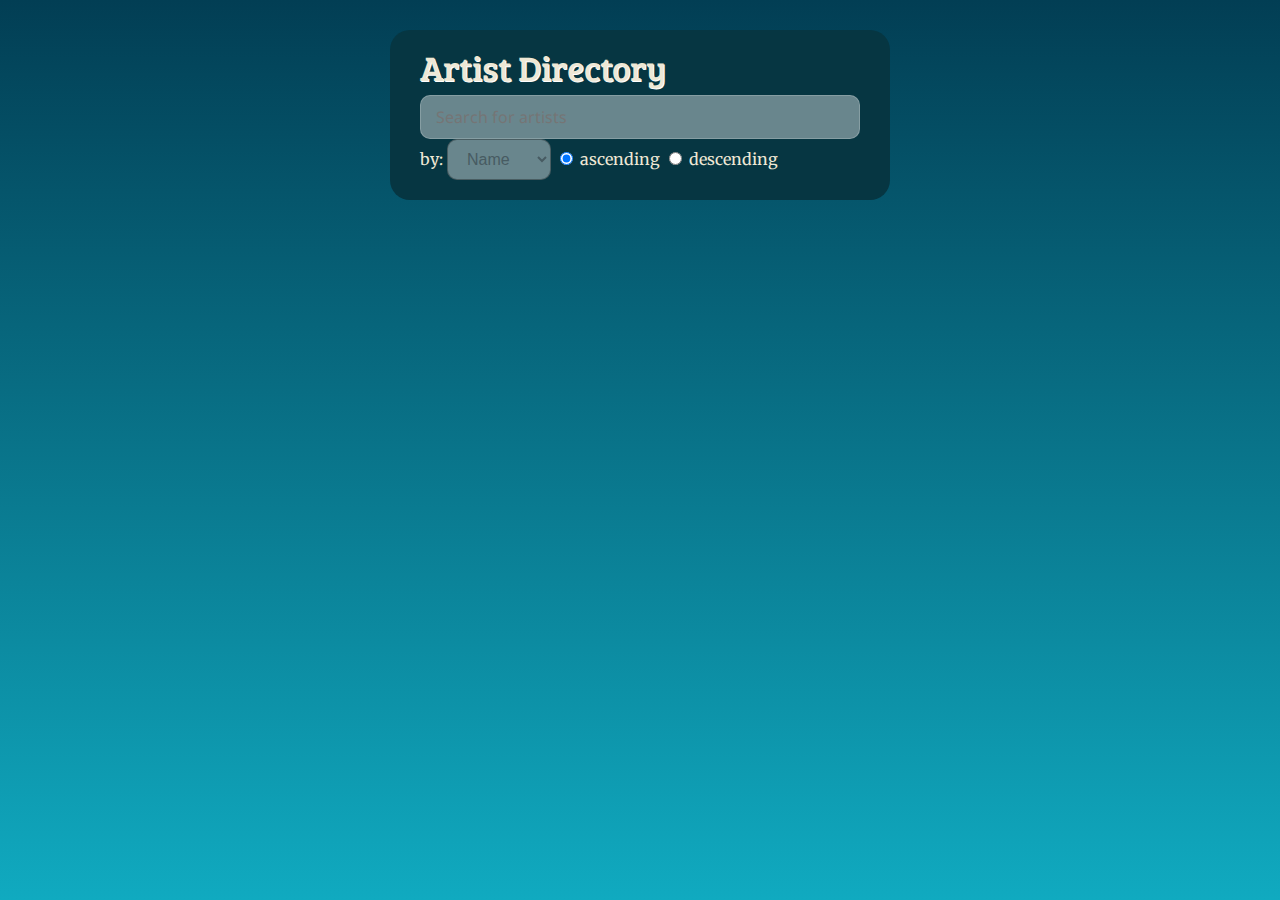
<file: index.html>
<!DOCTYPE html>
<html ng-app="myApp">
<head>
	<title>ngEmployees</title>
	<script type="text/javascript" src="lib/angular/angular.min.js"></script>
	<script type="text/javascript" src="lib/angular/angular-route.min.js"></script>
	<script type="text/javascript" src="lib/angular/angular-animate.min.js"></script>
	
	<script type="text/javascript" src="js/app.js"></script>
	<script type="text/javascript" src="js/controllers.js"></script>
	<link rel="stylesheet" type="text/css" href="css/style.css">
</head>
<body>

<div class="main" ng-view></div>
</body>
</html>
</file>
<file: css/style.css>
/* @override 
  http://planetoftheweb.com/_/css/styles.css */

@import url("http://fonts.googleapis.com/css?family=Bree+Serif|Merriweather:400,300,700,900|Droid+Sans:400,700");

/* Reset Styles */

html, body, div, span, applet, object, iframe,
h1, h2, h3, h4, h5, h6, p, blockquote, pre,
a, abbr, acronym, address, big, cite, code,
del, dfn, em, img, ins, kbd, q, s, samp,
small, strike, strong, sub, sup, tt, var,
b, u, i, center,
dl, dt, dd, ol, ul, li,
fieldset, form, label, legend,
table, caption, tbody, tfoot, thead, tr, th, td,
article, aside, canvas, details, embed,
figure, figcaption, footer, header, hgroup,
menu, nav, output, ruby, section, summary,
time, mark, audio, video {
  margin: 0;
  padding: 0;
  border: 0;
  font: inherit;
  font-size: 100%;
  vertical-align: baseline; }

html {
  line-height: 1; }

ol, ul {
  list-style: none; }

table {
  border-collapse: collapse;
  border-spacing: 0; }

caption, th, td {
  text-align: left;
  font-weight: normal;
  vertical-align: middle; }

q, blockquote {
  quotes: none; }

  q:before, q:after, blockquote:before, blockquote:after {
    content: "";
    content: none; }

a img {
  border: none; }

article, aside, details, figcaption, figure, footer, header, hgroup, menu, nav, section, summary {
  display: block; }

* {
  -webkit-box-sizing: border-box;
  -moz-box-sizing: border-box;
  box-sizing: border-box; }


/* Base Styles */

.cf:before,
.cf:after {
    content: " "; /* 1 */
    display: table; /* 2 */
}

.cf:after {
    clear: both;
}

html {
  background-color: #023E54; 
  background-image: url(images/fallback-gradient.png); 
  background-image: -webkit-gradient(linear, 0% 0%, 0% 100%, from(#023E54), to(#10AAC0));
  background-image: -webkit-linear-gradient(top, #023E54, #10AAC0); 
  background-image: -moz-linear-gradient(top, #023E54, #10AAC0);
  background-image: -o-linear-gradient(top, #023E54, #10AAC0);
  min-height: 100%;
  height: auto;
}

body  {
  font-family: Merriweather, serif;
  font-size: 1rem;
  line-height: 160%;
  *zoom: 1;
}


h1, h2, h3, h4, h5, h6 {
  font-family: 'Bree Serif', serif;
  font-weight: normal;
  color: #475b62;
  text-shadow: 1px 1px rgb(255,255,255, 1);
}

a {
  color: #145266;
  font-family: Bree Serif, serif;
}

h1{
  color: #145266;
  font-size: 2.2rem;
  line-height: 100%;
  margin-bottom: 10px;
}

h2{ 
  font-size: 1.5rem;
  line-height: 90%;
  color: #c61c6f;
}

h3{ 
  margin-top: 0;
  color: #bd3613;
  line-height: 110%;
  margin-bottom: 5px;
}

p {
  line-height: 1.3rem;
  color: #475B62;
  margin-bottom: 10px;
  font-family: 'Merriweather';
}

a.small {
  line-height: 100%;
  font-size: .9rem;
}


/* Search Styles */

.search {
  background: #063642;
  color: #EEE8D5;
  width: 90%;
  min-width: 320px;
  max-width: 500px;
  margin: 0 auto;
  margin-top: 30px;
  border-radius: 20px;
  padding: 20px 30px;
  z-index: 20;
}

.search h1 {
  color: #EEE8D5;
}

.btn {
    display: inline-block;
    padding: 6px 12px;
    margin-bottom: 0;
    font-size: 1rem;
    line-height: 140%;
    text-align: center;
    text-decoration: none;
    white-space: nowrap;
    vertical-align: middle;
    cursor: pointer;
    border: 1px solid transparent;
    border-radius: 4px;
    background: #C61C6F;
    color: #FCF4DC;
    -webkit-user-select: none;
       -moz-user-select: none;
        -ms-user-select: none;
         -o-user-select: none;
            user-select: none;
}

.btn .btn-left {
  float: left;
}

.btn .btn-right {
  float: right;
}

.btn:hover {
    background: #09576D;
}

.search label {
  display: none;
}

.search input {
  font-family: 'Droid Sans', sans-serif;
  width: 100%;
  padding: 10px 0 10px 15px;
  font-size: 1rem;
  color: #475B62;
  background: rgba(255,255,255,0.4);
  border: 1px solid rgba(255,255,255,0.2);
  border-radius: 10px;
  outline: 0;
}

.search .formgroup input {
  border: 1px solid rgba(0,0,0,0.3);
  display: inline;
  width: auto;
}

.search label.formgroup {
  display: inline;
  width: auto;
}

.search select {
  display: inline;
  padding: 10px 0 10px 15px;
  font-size: 1rem;
  color: #475B62;
  background: rgba(255,255,255,0.4);
  border: 1px solid rgba(0,0,0,0.3);
  border-radius: 10px;
  outline: 0;
}

/* Artist List Styles */

.artistlist {
  background: #EEE8D5;
  width: 50%;
  min-width: 290px;
  max-width:350px;
  margin: 0 auto;
  margin-bottom: 30px;
  border-radius: 0 0 20px 20px;
  opacity: .95;
  z-index: 10;
}

.artistlist ul {
  margin: 0;
  padding: 0;
  background: #FDF6E3;
}

.artistlist li {
  margin: 0;
  padding: 10px 10px 0 10px;
  border-bottom: 1px dotted black;
  opacity: 0.9;
  -webkit-transition: all 0.3s ease-out;
  -moz-transition: all 0.3s ease-out;
  -o-transition: all 0.3s ease-out;
  transition: all 0.3s ease-out;
}

.artistlist a {
  display: block;
  text-decoration: none;
}

.artistlist li:hover {
  background: #FDF6E3;
  opacity: 1;
  -webkit-transform: scale(1.2);
  -moz-transform: scale(1.2);
  -ms-transform: scale(1.2);
  transform: scale(1.2);
}

.artist img {
  display: block;
  float: left;
  width: 60px;
  -webkit-border-radius: 12px;
  border-radius: 12px;
  margin-right: 10px;
  margin-bottom: 10px;
}

.artist info {
  display: block;
  float: left;
  padding-left: 120px !important;
}

.artist:last-child {
  border-bottom:none;
}

.artistinfo {
  font-size: 1.1em;
  line-height: 160%;
  background: #EEE8D5;
  color: #0F4150;
  width: 90%;
  min-width: 320px;
  max-width: 620px;
  margin: 0 auto;
  margin-top: 30px;
  margin-bottom: 30px;
  padding: 20px 30px;
  border-radius: 10px;
  z-index: 20;
}

.artistinfo h1{
  font-size: 1.8em;
  margin-bottom: 0;
}

.artistinfo img {
  width: 40%;
  max-width: 130px;
  border-radius: 20px;
}

.artist.ng-enter.ng-enter-active,
.artist.ng-leave {
  opacity: 1;
  height: 80px;
  overflow: hidden;
}

.artist.ng-leave.ng-leave-active,
.artist.ng-enter {
  opacity: 0;
  height: 0px;
  overflow: hidden;
}
</file>
